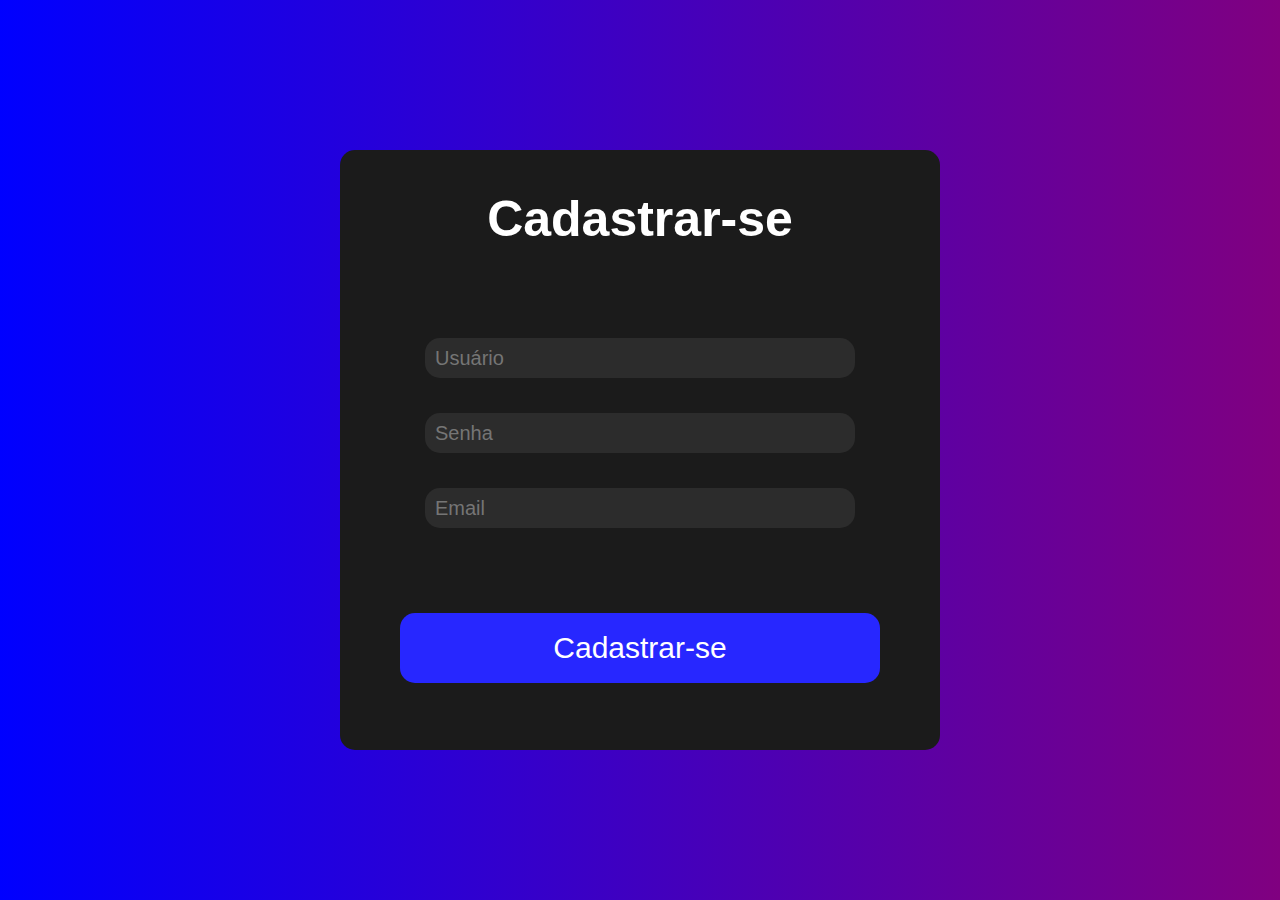
<file: Cadastro/cadastro.html>
<!DOCTYPE html>
<html lang="pt-br">
<head>
    <meta charset="UTF-8">
    <meta name="viewport" content="width=device-width, initial-scale=1.0">
    <title>Cadastrar-se</title>
    <link rel="stylesheet" href="cadastro.css">
</head>
<body>
    <main>
        <h1>Cadastrar-se</h1>

        <div id="username" class="div-input">
            <div>
                <input type="text" id="username-input" placeholder="Usuário">
            </div>
            
            <p id="error-username" class="error-p"></p>
        </div>

        <div id="password" class="div-input">
            <div>
                <input type="password" id="password-input" placeholder="Senha">
            </div>

            <p id="error-password" class="error-p"></p>
        </div>

        <div id="email" class="div-input">
            <div>
                <input type="email" id="email-input" placeholder="Email">
            </div>
            
            <p id="error-email" class="error-p"></p>
        </div>

        <button onclick="cadastrarUsuario()" id="btn-login">Cadastrar-se</button>
    </main>

    <script src="cadastro.js"></script>
</body>
</html>
</file>
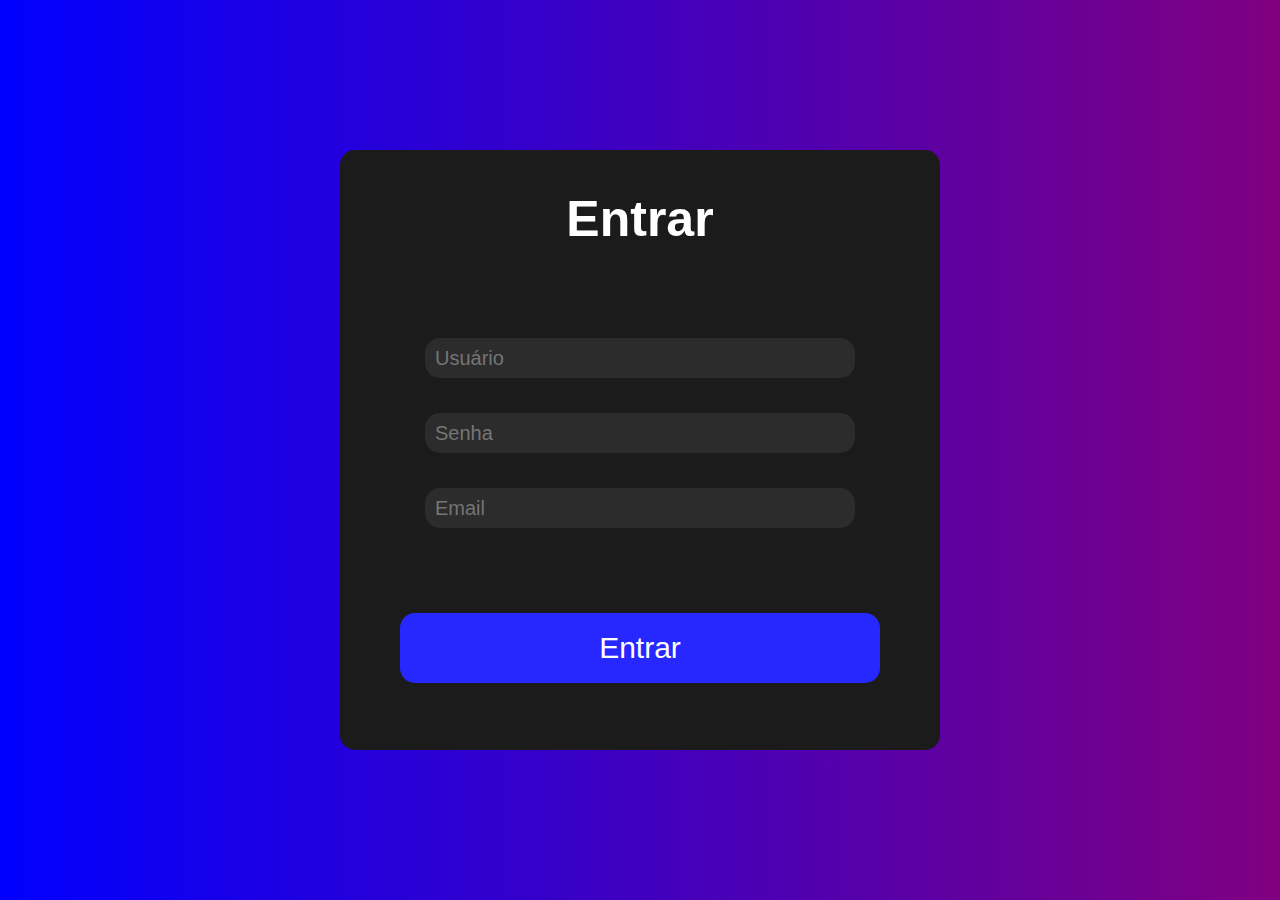
<file: Login/login.html>
<!DOCTYPE html>
<html lang="pt-br">
<head>
    <meta charset="UTF-8">
    <meta name="viewport" content="width=device-width, initial-scale=1.0">
    <title>Entrar</title>
    <link rel="stylesheet" href="login.css">
</head>
<body>
    <main>
        <h1>Entrar</h1>

        <div id="username" class="div-input">
            <div>
                <input type="text" id="username-input" placeholder="Usuário">
            </div>
            
            <p id="error-username" class="error-p"></p>
        </div>

        <div id="password" class="div-input">
            <div>
                <input type="password" id="password-input" placeholder="Senha">
            </div>

            <p id="error-password" class="error-p"></p>
        </div>

        <div id="email" class="div-input">
            <div>
                <input type="email" id="email-input" placeholder="Email">
            </div>
            
            <p id="error-email" class="error-p"></p>
        </div>

        <button onclick="acessarConta()" id="btn-login">Entrar</button>
    </main>

    <script src="login.js"></script>
</body>
</html>
</file>
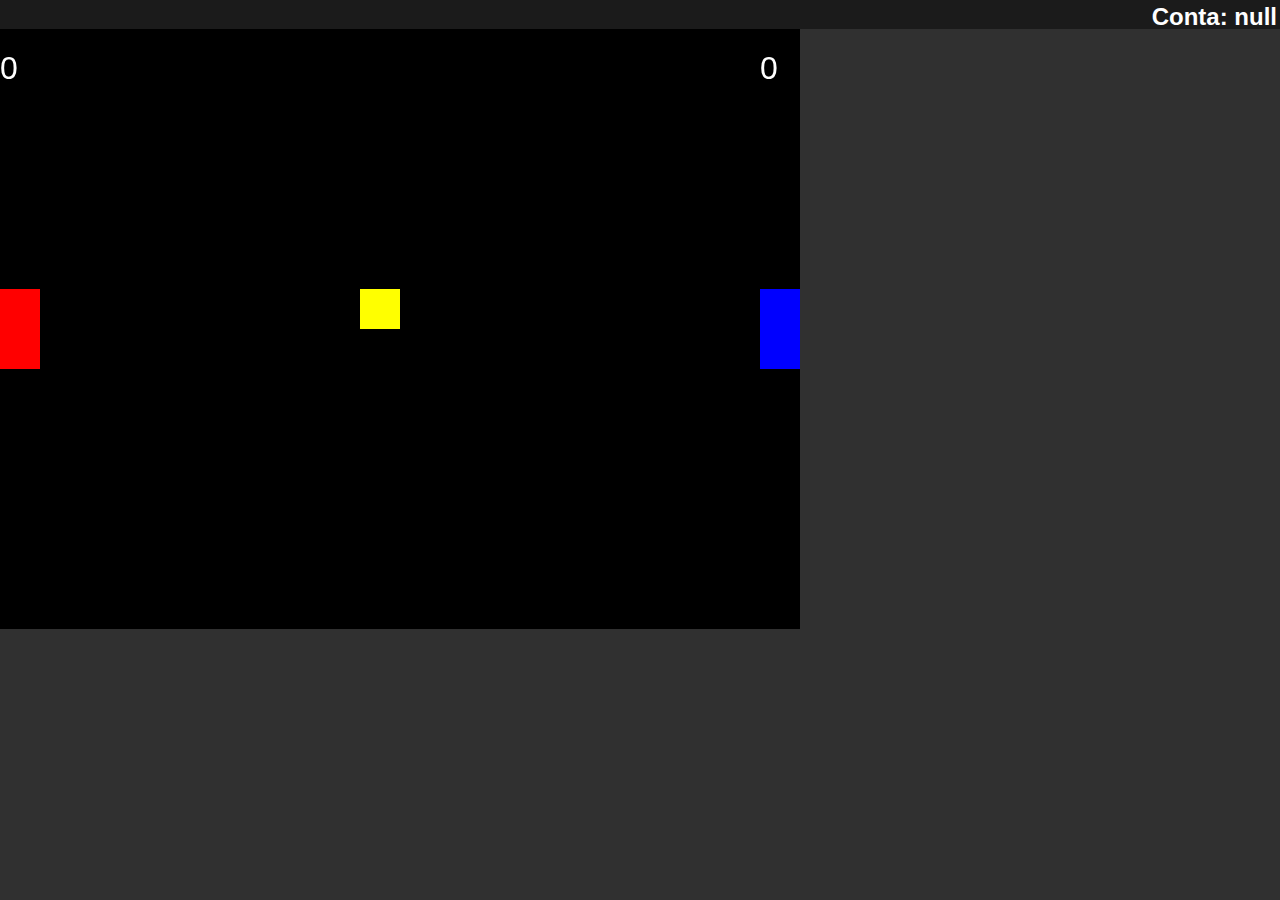
<file: Page1/page1.html>
<!DOCTYPE html>
<html lang="pt-br">
<head>
    <meta charset="UTF-8">
    <meta name="viewport" content="width=device-width, initial-scale=1.0">
    <title>Pong</title>
    <link rel="stylesheet" href="page1.css">
</head>
<body>
    <main>
        <header id="header">
            <h2 id="account-name"></h2>
        </header>

        <canvas id="canvas" width="800" height="600"></canvas>


        <table id="table"></table>
    </main>

    <script src="page1.js"></script>
</body>
</html>
</file>
<file: Cadastro/cadastro.css>
* {
    margin: 0;
    padding: 0;
    box-sizing: border-box;
    font-family: Arial, sans-serif;
    color: white;
}


body {
    height: 100vh;
    background: linear-gradient(to right, blue, purple);
    display: flex;
    flex-direction: column;
    justify-content: center;
    align-items: center;
}


main {
    display: flex;
    flex-direction: column;
    align-items: center;
    gap: 30px;
    background-color: rgb(27, 27, 27);
    color: white;
    width: 600px;
    height: 600px;
    border-radius: 15px;
}


h1{
    text-align: center;
    position: relative;
    top: 40px;
    font-size: 50px;
}


.div-input{
    display: flex;
    flex-direction: column;
    gap: 5px;
    justify-content: center;
    align-items: center;
    position: relative;
    top: 100px;
}






input[type=text], input[type=password], input[type=email]{
    background-color: rgb(44, 44, 44);
    font-size: 20px;
    border: none;
    border-radius: 15px;
    padding: 10px;
    height: 2em;
    width: 430px;
}


#btn-login{
    height: 70px;
    position: relative;
    top: 150px;
    width: 80%;
    background-color: rgb(39, 39, 255);
    border: none;
    outline: none;
    border-radius: 15px;
    font-size: 30px;
}

#btn-login:hover{
    background-color: rgb(43, 43, 185);
    transform: scale(1.01);
}


.error-p{
    color: red;
}
</file>
<file: Login/login.css>
* {
    margin: 0;
    padding: 0;
    box-sizing: border-box;
    font-family: Arial, sans-serif;
    color: white;
}


body {
    height: 100vh;
    background: linear-gradient(to right, blue, purple);
    display: flex;
    flex-direction: column;
    justify-content: center;
    align-items: center;
}


main {
    display: flex;
    flex-direction: column;
    align-items: center;
    gap: 30px;
    background-color: rgb(27, 27, 27);
    color: white;
    width: 600px;
    height: 600px;
    border-radius: 15px;
}


h1{
    text-align: center;
    position: relative;
    top: 40px;
    font-size: 50px;
}


.div-input{
    display: flex;
    flex-direction: column;
    gap: 5px;
    justify-content: center;
    align-items: center;
    position: relative;
    top: 100px;
}






input[type=text], input[type=password], input[type=email]{
    background-color: rgb(44, 44, 44);
    font-size: 20px;
    border: none;
    border-radius: 15px;
    padding: 10px;
    height: 2em;
    width: 430px;
}


#btn-login{
    height: 70px;
    position: relative;
    top: 150px;
    width: 80%;
    background-color: rgb(39, 39, 255);
    border: none;
    outline: none;
    border-radius: 15px;
    font-size: 30px;
}

#btn-login:hover{
    background-color: rgb(43, 43, 185);
    transform: scale(1.01);
}


.error-p{
    color: red;
}
</file>
<file: Page1/page1.css>
* {
    margin: 0;
    padding: 0;
    box-sizing: border-box;
    font-family: Arial, sans-serif;
    color: white;
}


#canvas {
    background-color: black;
}

main {
    width: 100vw;
    height: 100vh;
    background-color: rgb(48, 48, 48);
}

#header{
    width: 100vw;
    background-color: rgb(27, 27, 27);
    height: 29px;
}


#account-name{
    text-align: end;
    padding: 3px;
}


#table {
    position: absolute;
    left: 850px;
    top: 100px;
    width: 500px;
    border-collapse: collapse;
}


th, td{
    border: 2px solid white;
    padding: 5px;
    font-size: 20px;
}
</file>
